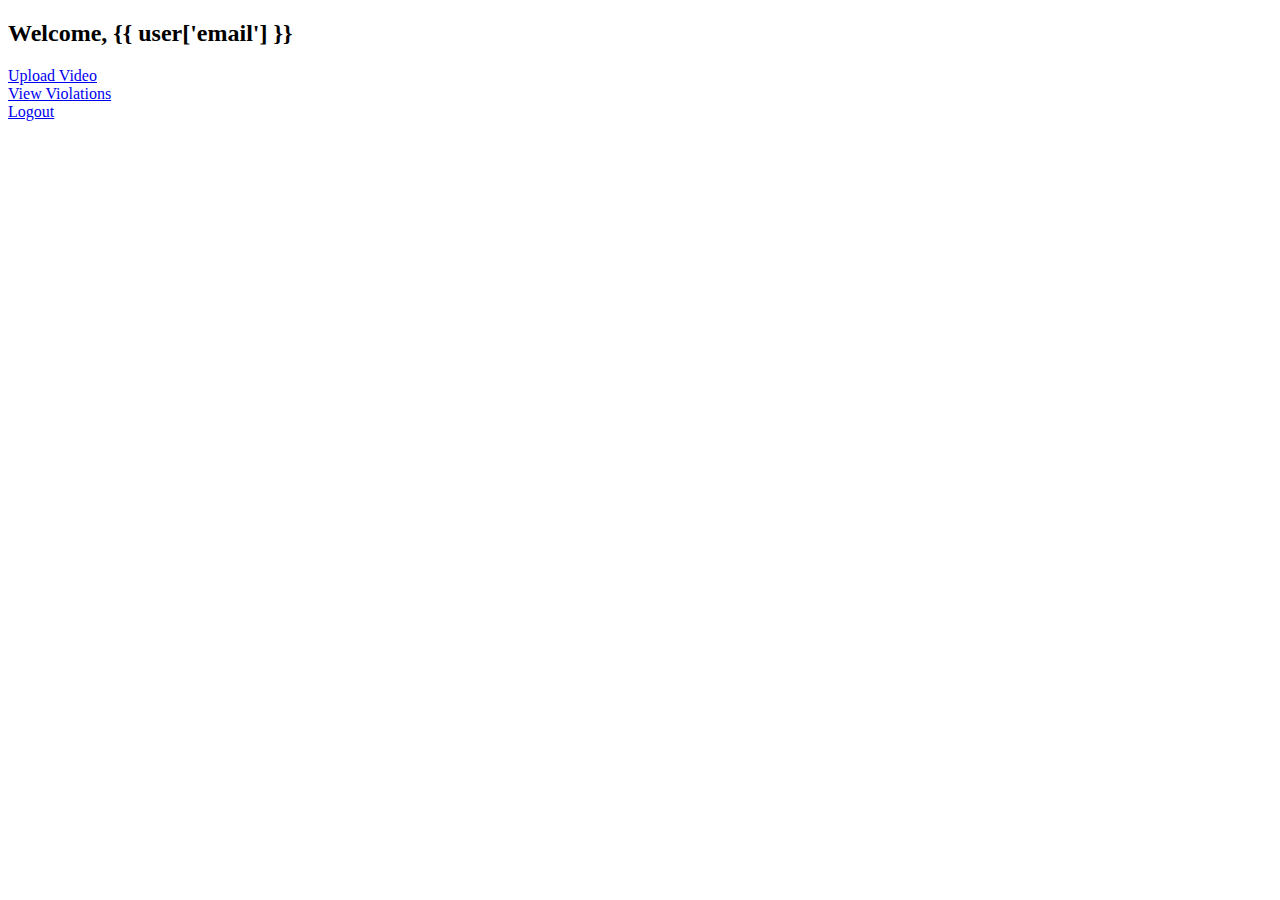
<file: templates/index.html>
<!DOCTYPE html>
<html>
<head>
    <title>Dashboard</title>
</head>
<body>
    <h2>Welcome, {{ user['email'] }}</h2>
    <a href="/upload">Upload Video</a><br>
    <a href="/violations">View Violations</a><br>
    <a href="/logout">Logout</a>
</body>
</html>
</file>
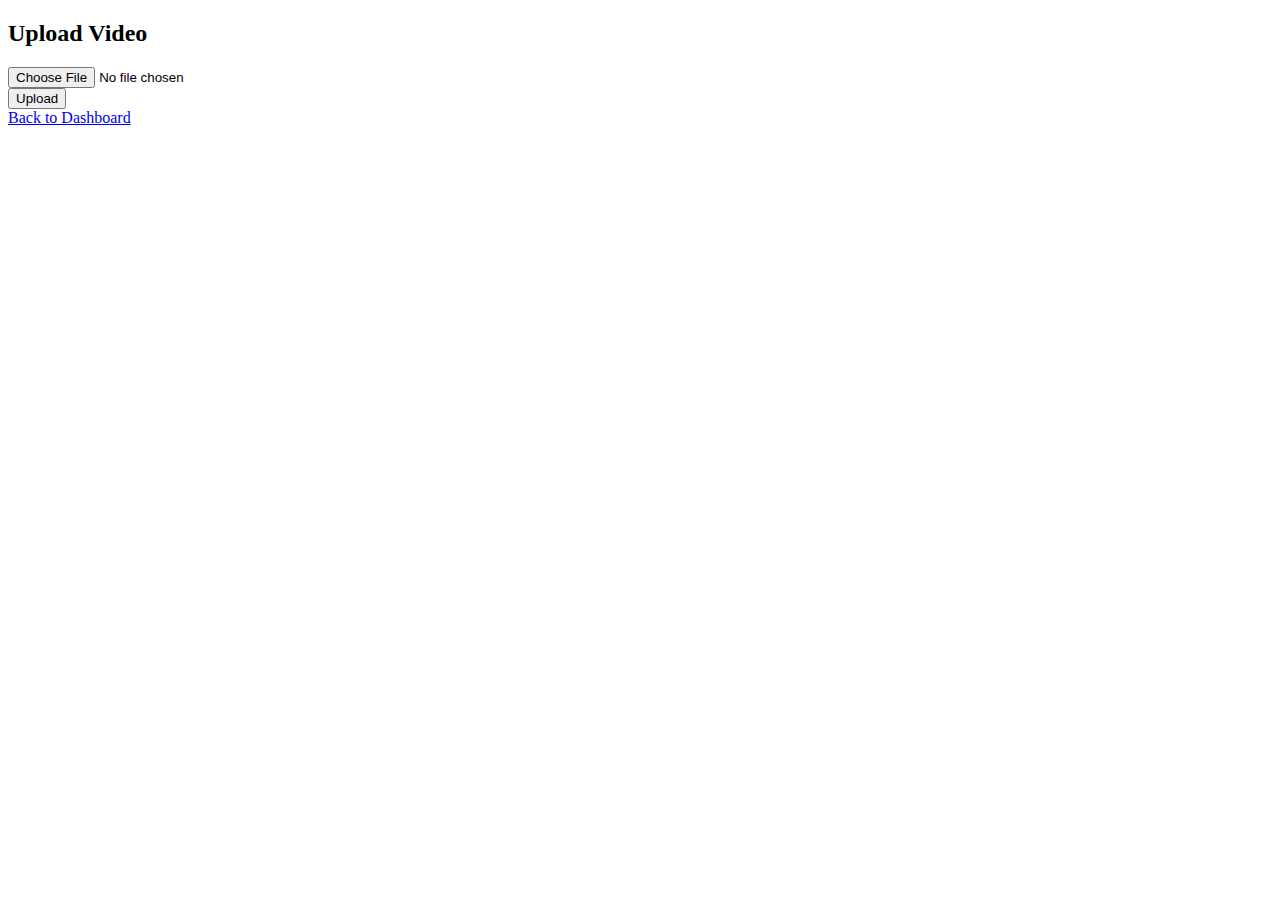
<file: templates/upload.html>
<!DOCTYPE html>
<html>
<head>
    <title>Upload Video</title>
</head>
<body>
    <h2>Upload Video</h2>
    <form method="POST" enctype="multipart/form-data">
        <input type="file" name="video" accept="video/*" required><br>
        <button type="submit">Upload</button>
    </form>
    <a href="/">Back to Dashboard</a>
</body>
</html>
</file>
